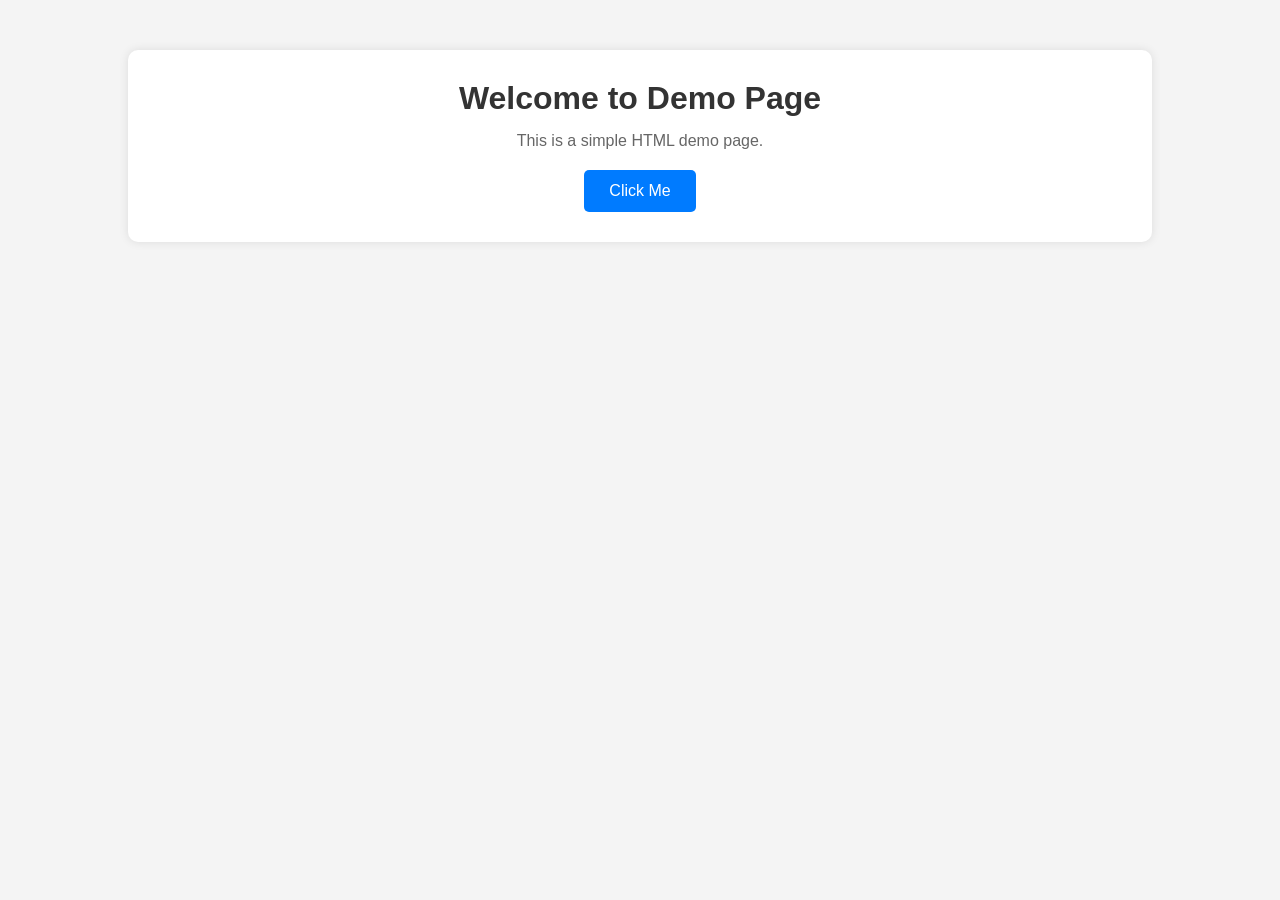
<file: demo.html>
<!DOCTYPE html>
<html lang="en">
<head>
    <meta charset="UTF-8">
    <meta name="viewport" content="width=device-width, initial-scale=1.0">
    <title>Demo Page</title>

    <style>
        *{
            margin: 0;
            padding: 0;
            box-sizing: border-box;
            font-family: Arial, sans-serif;
        }

        body{
            background-color: #f4f4f4;
        }

        .container{
            width: 80%;
            margin: 50px auto;
            background: white;
            padding: 30px;
            border-radius: 10px;
            box-shadow: 0 0 10px rgba(0,0,0,0.1);
            text-align: center;
        }

        h1{
            color: #333;
            margin-bottom: 15px;
        }

        p{
            color: #666;
            margin-bottom: 20px;
        }

        button{
            padding: 12px 25px;
            border: none;
            background: #007bff;
            color: white;
            border-radius: 5px;
            cursor: pointer;
            font-size: 16px;
        }

        button:hover{
            background: #0056b3;
        }
    </style>
</head>
<body>

    <div class="container">
        <h1>Welcome to Demo Page</h1>
        <p>This is a simple HTML demo page.</p>

        <button onclick="showMessage()">
            Click Me
        </button>
    </div>

    <script>
        function showMessage(){
            alert("Button Clicked!");
        }
    </script>

</body>
</html>
</file>
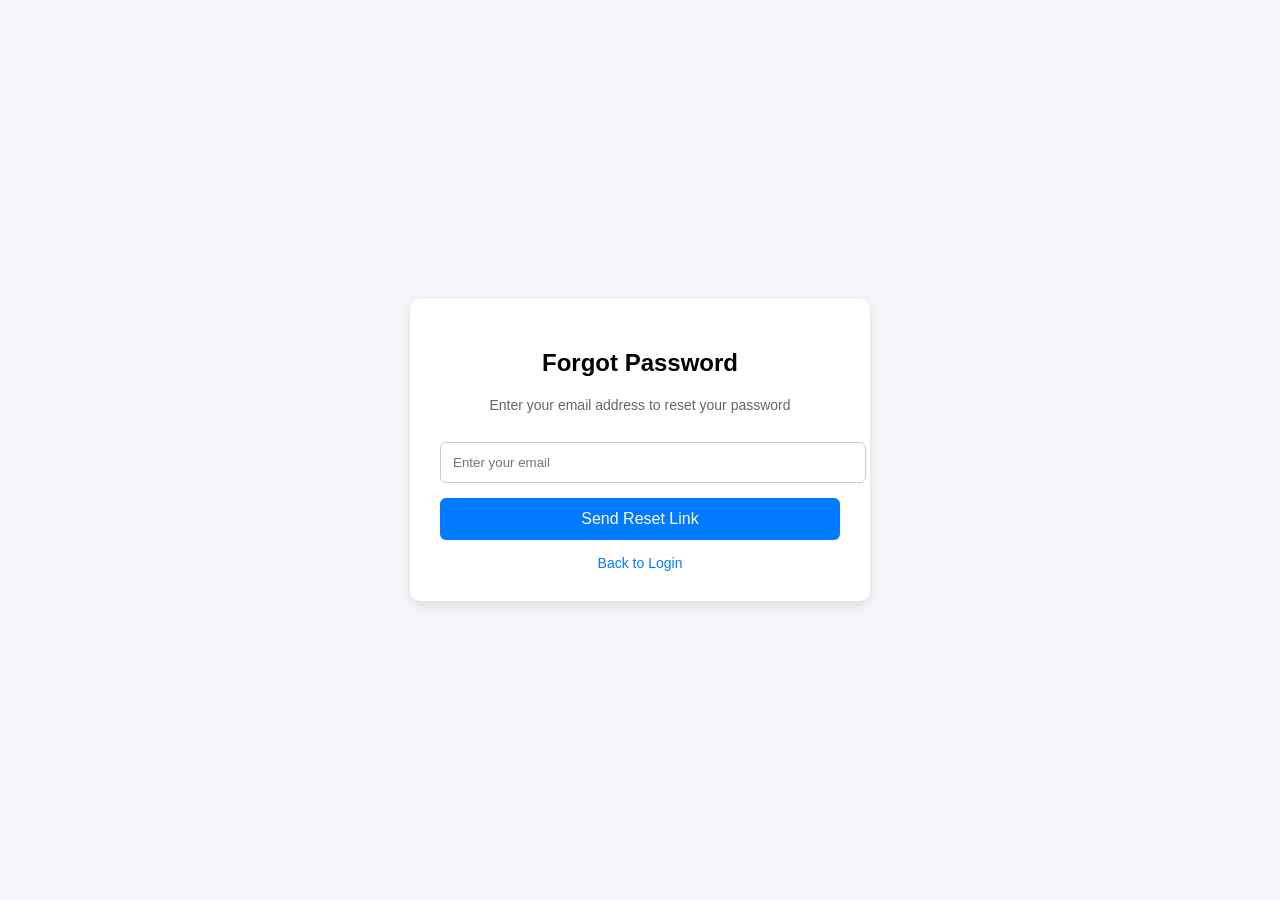
<file: forgot.html>
<!DOCTYPE html>
<html lang="en">
<head>
  <meta charset="UTF-8" />
  <meta name="viewport" content="width=device-width, initial-scale=1.0" />
  <title>Forgot Password</title>
  <style>
    body {
      font-family: Arial, sans-serif;
      background-color: #f4f6f9;
      margin: 0;
      display: flex;
      justify-content: center;
      align-items: center;
      height: 100vh;
    }

    .container {
      background: #ffffff;
      padding: 30px;
      border-radius: 10px;
      box-shadow: 0 4px 12px rgba(0, 0, 0, 0.1);
      width: 100%;
      max-width: 400px;
    }

    h2 {
      text-align: center;
      margin-bottom: 20px;
    }

    p {
      text-align: center;
      color: #666;
      font-size: 14px;
    }

    input[type="email"] {
      width: 100%;
      padding: 12px;
      margin: 15px 0;
      border: 1px solid #ccc;
      border-radius: 6px;
    }

    button {
      width: 100%;
      padding: 12px;
      background-color: #007bff;
      color: white;
      border: none;
      border-radius: 6px;
      font-size: 16px;
      cursor: pointer;
    }

    button:hover {
      background-color: #0056b3;
    }

    .link {
      text-align: center;
      margin-top: 15px;
      font-size: 14px;
    }

    .link a {
      color: #007bff;
      text-decoration: none;
    }
  </style>
</head>
<body>

  <div class="container">
    <h2>Forgot Password</h2>
    <p>Enter your email address to reset your password</p>

    <form action="/send-reset-link" method="POST">
      <input type="email" name="email" placeholder="Enter your email" required />
      <button type="submit">Send Reset Link</button>
    </form>

    <div class="link">
      <a href="login.html">Back to Login</a>
    </div>
  </div>

</body>
</html>
</file>
